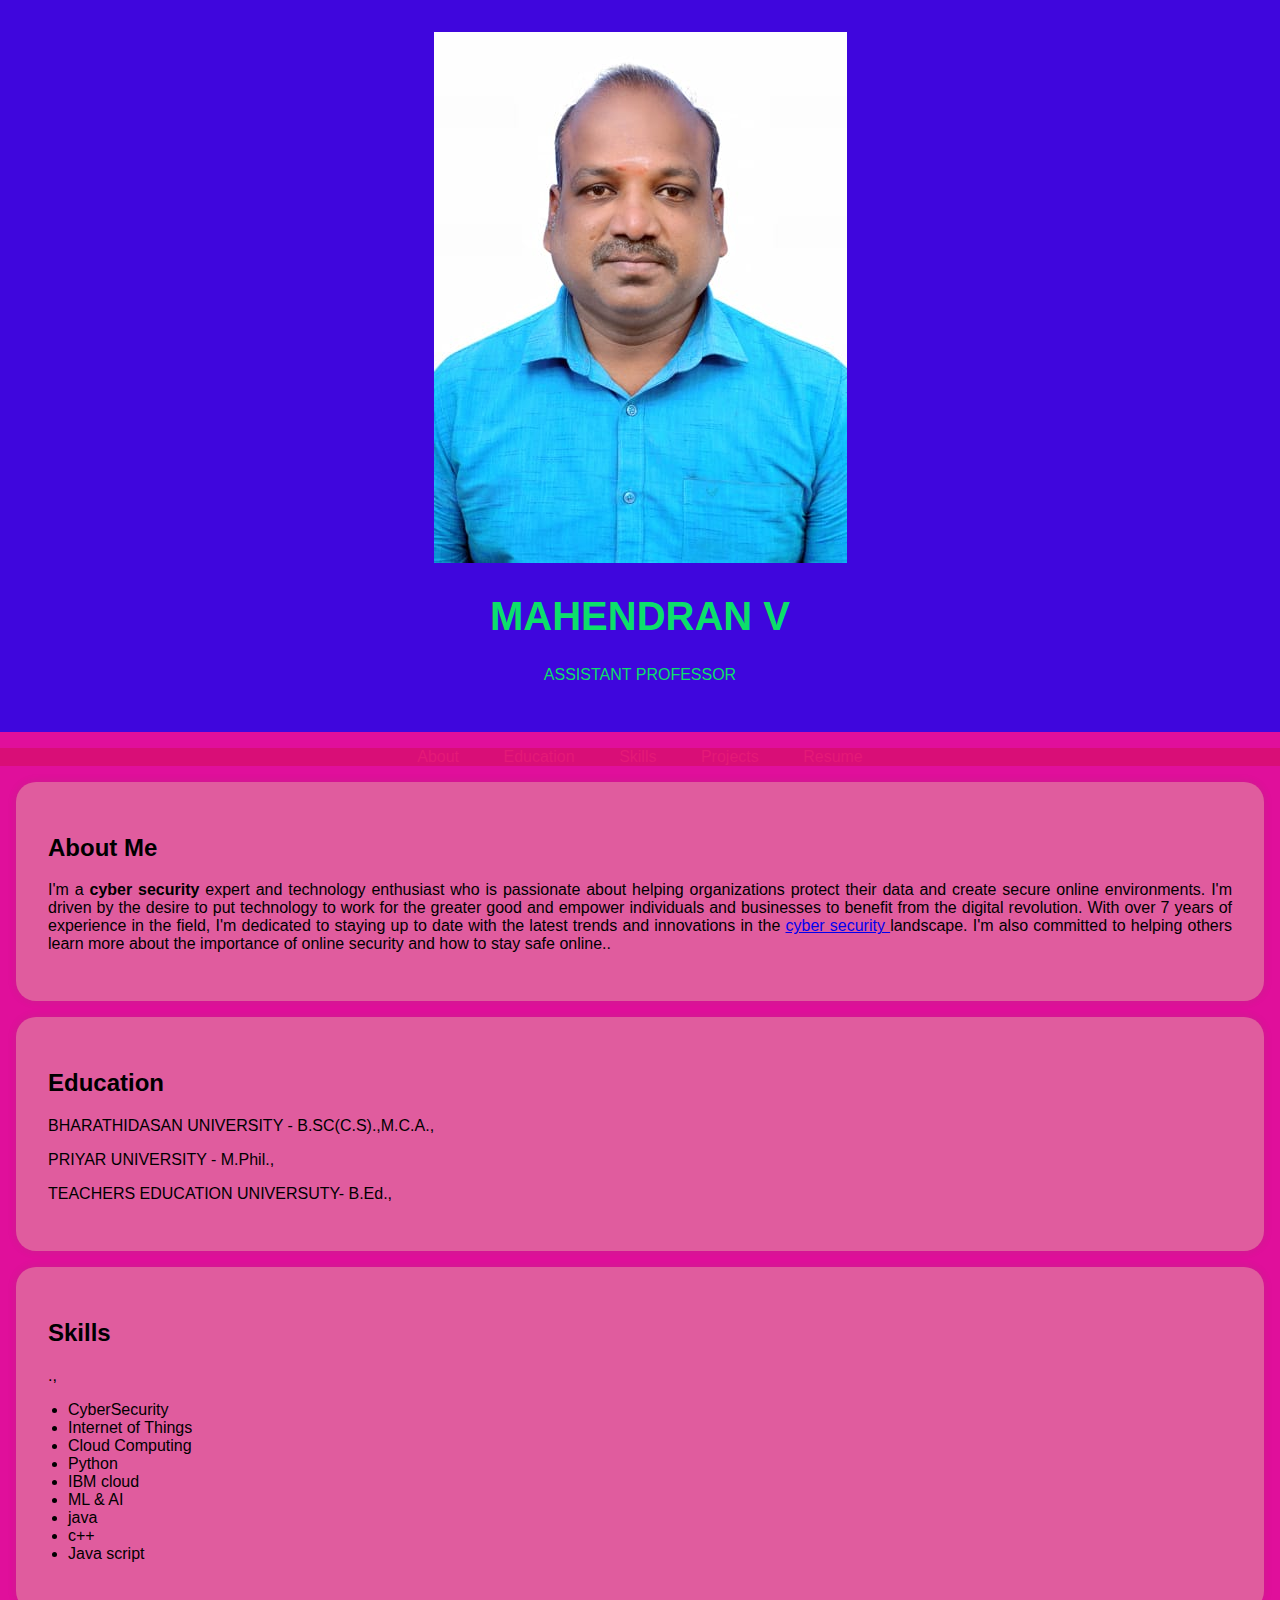
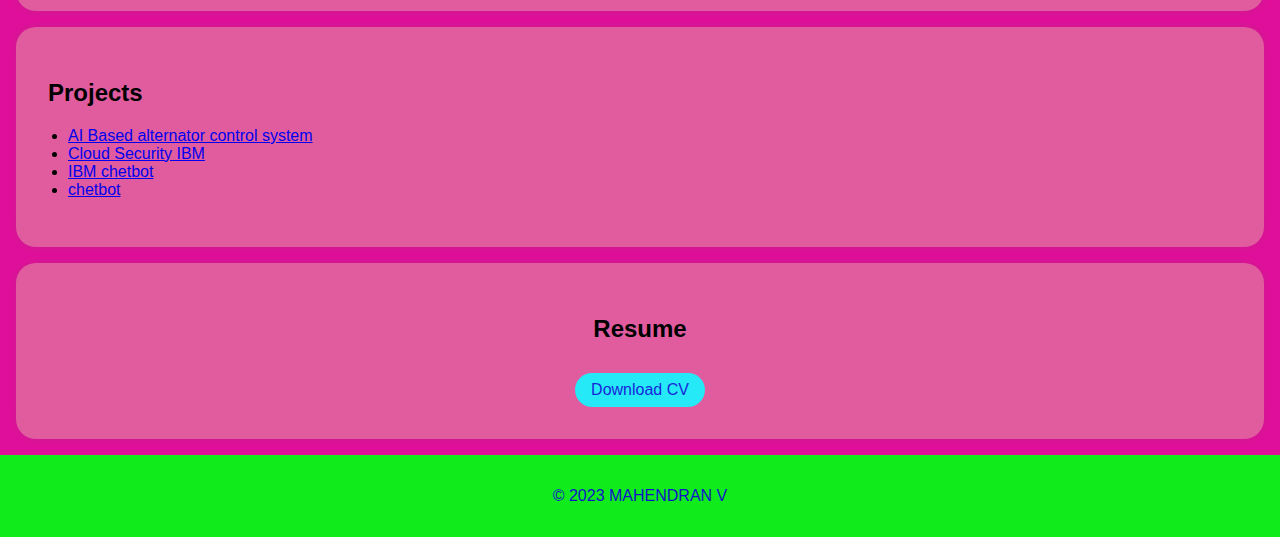
<file: index.html>
<!DOCTYPE html>
<html>
<head>
    <title>Portfolio</title>
    <style>
        body {
            font-family: Arial, sans-serif;
            margin: 0;
            padding: 0;
            background-color: #e00f9b;
        }

        header {
            background-color: #3f06dd;
            color: #0cdf6b;
            text-align: center;
            padding: 2rem 0;
            position: relative; /* Add this */
        }

        .header-content h1 {
            font-size: 2.5rem;
        }

        /* Add styles for the round profile picture */
        .profile-picture {
            width: 25px; /* Adjust the size as needed */
            height: 25px;
            border-radius: 75%; /* Create a circular shape */
            object-fit: cover; /* To ensure the image fills the circular area */
            position: absolute; /* Add this */
            top: 75px; /* Adjust top position as needed */
            left: 75px; /* Adjust left position as needed */
        }

        nav {
            background-color: #c90c2b50;
            color: #21e60f;
            text-align: center;
        }

        nav ul {
            list-style-type: none;
            padding: 0;
        }

        nav ul li {
            display: inline;
            margin: 0 20px;
        }

        nav ul li a {
            text-decoration: none;
            color: #e41a78;
        }

        .section-content {
            background-color: #e05c9e;
            padding: 2rem;
            margin: 1rem;
            border-radius: 20px;
            box-shadow: 0 0 10px rgba(23, 163, 10, 0.1);
            text-align: justify;
        }

        .download-button {
            background-color: #26e9f7;
            color: #1825da;
            padding: 0.5rem 1rem;
            text-decoration: none;
            border-radius: 20px;
            display: inline-block;
            margin-top: 10px;
            align-self: center;
        }

        .download-button:hover {
            background-color: #8411e2ce;
        }

        footer {
            text-align: center;
            padding: 1rem 0;
            background-color: #10ec1b;
            color: #1114c7;
        }

        ul {
            list-style-type: disc;
            padding-left: 20px;
        }
    </style>
</head>
<body>
    <header>
        <div class="header-content">
            <!-- Add your profile picture here -->
            <img src=".\image.jpeg">            
            <h1>MAHENDRAN V</h1>
            <p>ASSISTANT PROFESSOR</p>
        </div>
    </header>

    <nav>
        <ul>
            <li><a href="#about">About</a></li>
            <li><a href="#education">Education</a></li>
            <li><a href="#skills">Skills</a></li>
            <li><a href="#projects">Projects</a></li>
            <li><a href="#resume">Resume</a></li>
           
        </ul>
    </nav>

    <section id="about">
        <div class="section-content">
            <h2>About Me</h2>
            <p>I'm a <b>cyber security </b>expert and technology enthusiast who is passionate about helping organizations protect their data and create secure online environments. I'm driven by the desire to put technology to work for the greater good and empower individuals and businesses to benefit from the digital revolution. With over 7 years of experience in the field, I'm dedicated to staying up to date with the latest trends and innovations in the <a href="https://techtrainer20.github.io/git_con2/" traget="_target">cyber security </a> landscape. I'm also committed to helping others learn more about the importance of online security and how to stay safe online..</p>
        </div>
    </section>

    <section id="education">
        <div class="section-content">
            <h2>Education</h2>
            <p>BHARATHIDASAN UNIVERSITY - B.SC(C.S).,M.C.A.,</p>
            <p>PRIYAR UNIVERSITY - M.Phil.,</p>
            <p>TEACHERS EDUCATION UNIVERSUTY- B.Ed.,</p>
            
        </div>
    </section>

    <section id="skills">
        <div class="section-content">
            <h2>Skills</h2>.,
            <ul>
                <li>CyberSecurity</li>
                <li>Internet of Things</li>
                <li>Cloud Computing</li>
                <li>Python</li>
                <li>IBM cloud</li>
                <li>ML & AI</li>
                <li>java</li>
                <li>c++</li>
                <li>Java script</li>
            </ul>
        </div>
    </section>

    <section id="projects">
        <div class="section-content">
            <h2>Projects</h2>
            <ul>
                <li><a href="#">AI Based alternator control system</a></li>
                <li><a href="#">Cloud Security IBM</a></li>
                <li><a href="#">IBM chetbot</a></li>
                <li><a href="#">chetbot</a></li> 
                <!-- Add more project links here -->
            </ul>
        </div>
    </section>

    <section id="resume">
    
        <div class="section-content">
            <center>
            <h2>Resume</h2>
            <a href="MAHE 2.doc" target="_blank" class="download-button">Download CV</a>
        </center>
        </div>
        
    </section>

    <footer>
        <p>&copy; 2023 MAHENDRAN V</p>
    </footer>

    <script>
        // Smooth scrolling to section when clicking on navigation links
        document.querySelectorAll('a[href^="#"]').forEach(anchor => {
            anchor.addEventListener('click', function(e) {
                e.preventDefault();

                const targetId = this.getAttribute('href').substring(1);
                const targetElement = document.getElementById(targetId);

                if (targetElement) {
                    window.scrollTo({
                        top: targetElement.offsetTop,
                        behavior: 'smooth'
                    });
                }
            });
        });
    </script>
</body>
</html>
</file>
